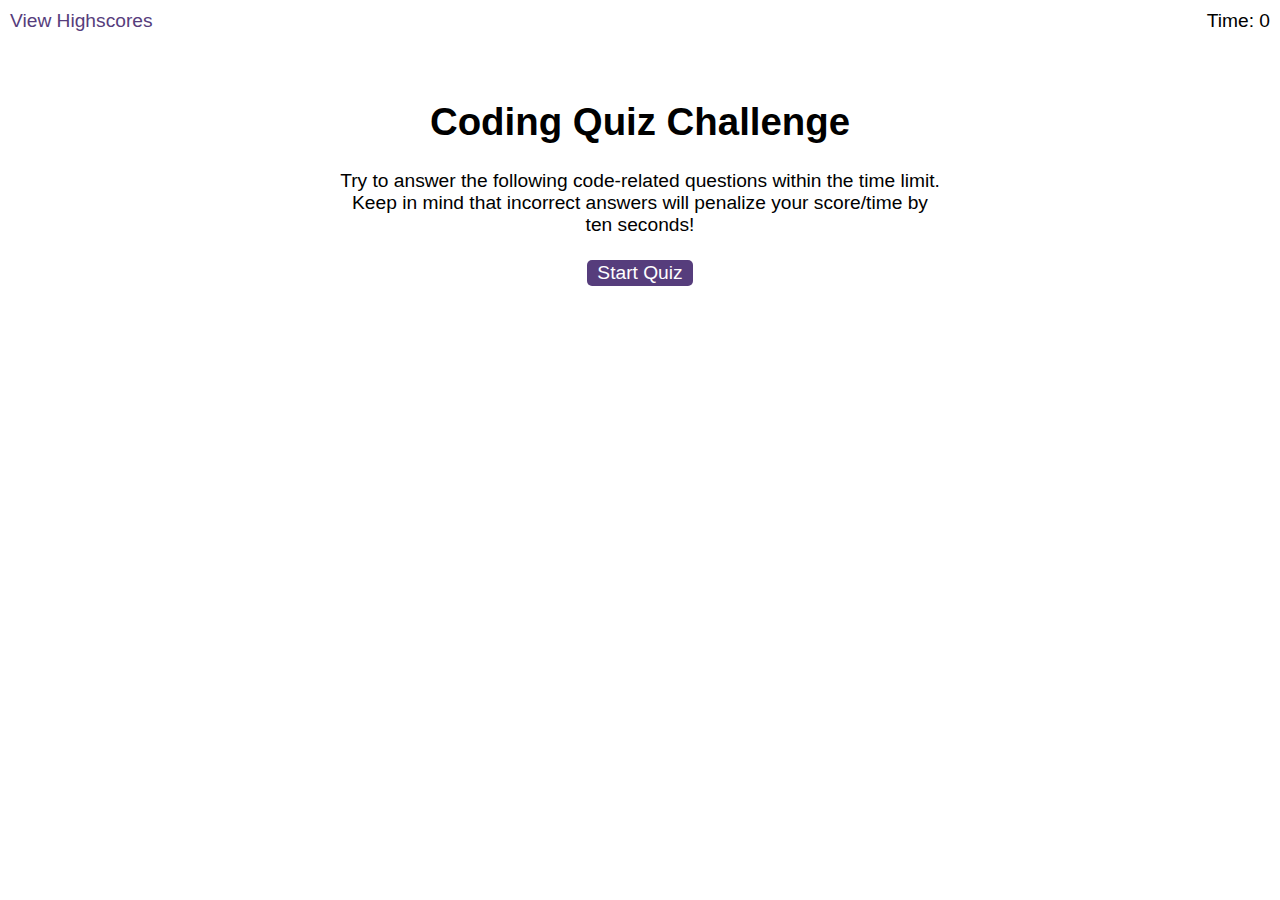
<file: index.html>
<!DOCTYPE html>
<html lang="en-gb">
  <head>
    <meta charset="UTF-8" />
    <meta name="viewport" content="width=device-width, initial-scale=1.0" />
    <meta http-equiv="X-UA-Compatible" content="ie=edge" />
    <title>CODING QUIZ</title>

    <link rel="stylesheet" href="./assets/css/styles.css" />
  </head>

  <body>
    <div class="scores"><a href="highscores.html">View Highscores</a></div>

    <div class="timer">Time: <span id="time">0</span></div>

    <div class="wrapper">
      <div id="start-screen" class="start">
        <h1>Coding Quiz Challenge</h1>
        <p>
          Try to answer the following code-related questions within the time
          limit. Keep in mind that incorrect answers will penalize your
          score/time by ten seconds!
        </p>
        <button id="start-button">Start Quiz</button>
      </div>

      <div id="questions" class="hide">
        <h2 id="question-title"></h2>
        <div id="choices" class="choices"></div>
      </div>

      <div id="end-screen" class="hide">
        <h2>All done!</h2>
        <p>Your final score is <span id="final-score"></span>.</p>
        <p>
          Enter initials: <input type="text" id="initials" max="3" />
          <button id="submit">Submit</button>
        </p>
      </div>

      <div id="feedback" class="feedback hide"></div>
    </div>

    <script src="./assets/js/questions.js"></script>
    <script src="./assets/js/logic.js"></script>
  </body>
</html>
</file>
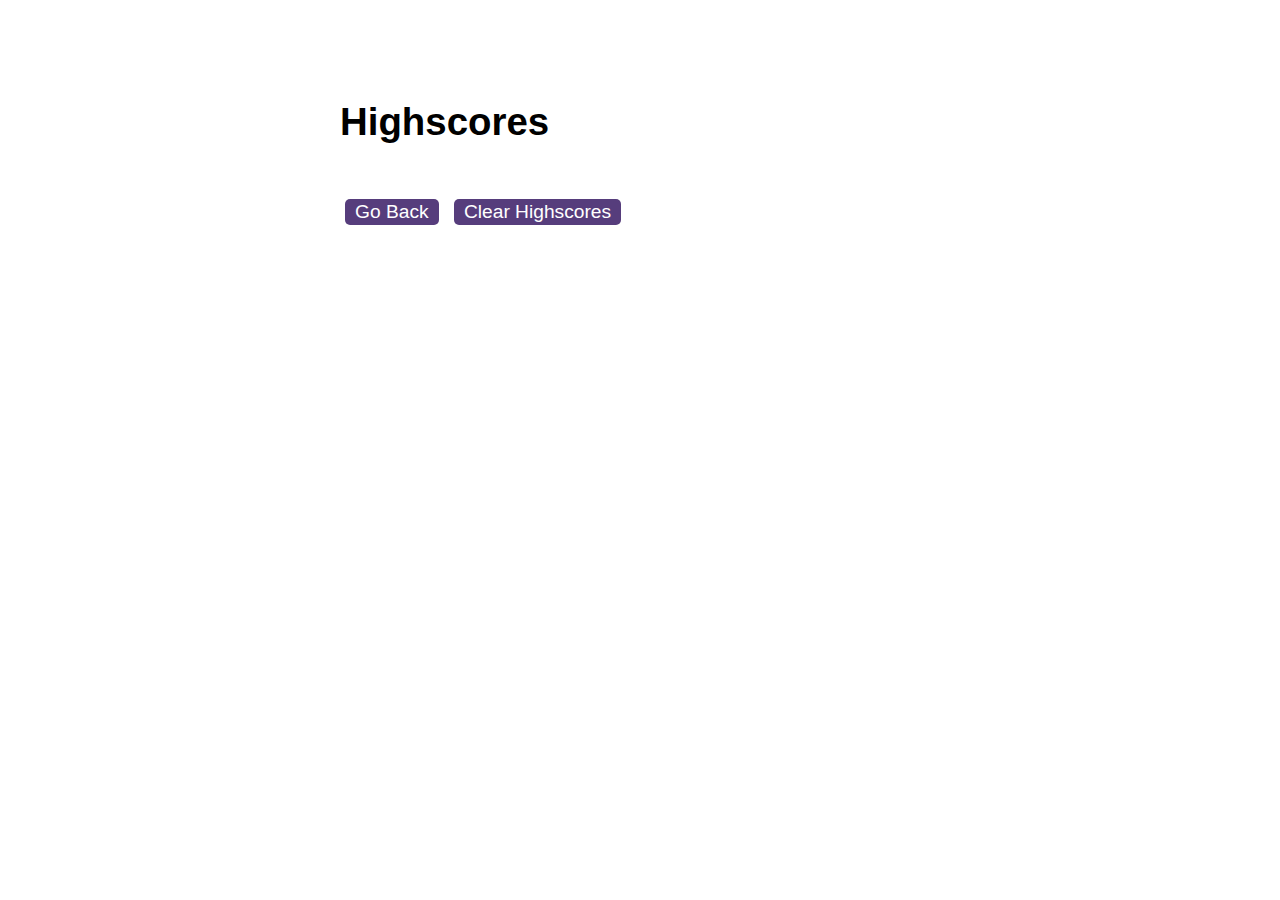
<file: highscores.html>
<!DOCTYPE html>
<html lang="en">
  <head>
    <meta charset="UTF-8" />
    <meta name="viewport" content="width=device-width, initial-scale=1.0" />
    <meta http-equiv="X-UA-Compatible" content="ie=edge" />
    <title>Highscores</title>

    <link rel="stylesheet" href="./assets/css/styles.css" />
  </head>

  <body>
    <div class="wrapper">
      <h1>Highscores</h1>
      <ol id="highscores"></ol>
      <h2 id="initials"></h2>
      <a href="index.html"><button>Go Back</button></a>
      <button id="clear">Clear Highscores</button>
    </div>

    <script src="./assets/js/scores.js"></script>
  </body>
</html>
</file>
<file: assets/css/styles.css>
body {
  font-family: Arial;
  font-size: 120%;
}

a {
  color: #563d7c;
  text-decoration: none;
  transition: color 0.1s;
}

a:hover {
  color: #8570a5;
}

button {
  display: inline-block;
  margin: 5px;
  cursor: pointer;
  font-size: 100%;
  background-color: #563d7c;
  border-radius: 5px;
  padding: 2px 10px;
  color: white;
  border: 0;
  transition: background-color 0.1s;
}

button:hover {
  background-color: #8570a5;
}

.choices button {
  display: block;
}

input[type="text"] {
  font-size: 100%;
}

ol {
  padding-left: 0px;
  max-height: 400px;
  overflow: auto;
}

li {
  padding: 5px;
  list-style: decimal inside none;
}

li:nth-child(odd) {
  background-color: #f3edfc;
}

.wrapper {
  margin: 100px auto 0 auto;
  max-width: 600px;
}

.hide {
  display: none;
}

.start {
  text-align: center;
}

.scores {
  position: absolute;
  top: 10px;
  left: 10px;
}

.feedback {
  font-style: italic;
  font-size: 120%;
  margin-top: 20px;
  padding-top: 10px;
  color: rgb(12, 132, 10);
  border-top: 2px solid #000000;
}

.timer {
  position: absolute;
  top: 10px;
  right: 10px;
}
</file>
